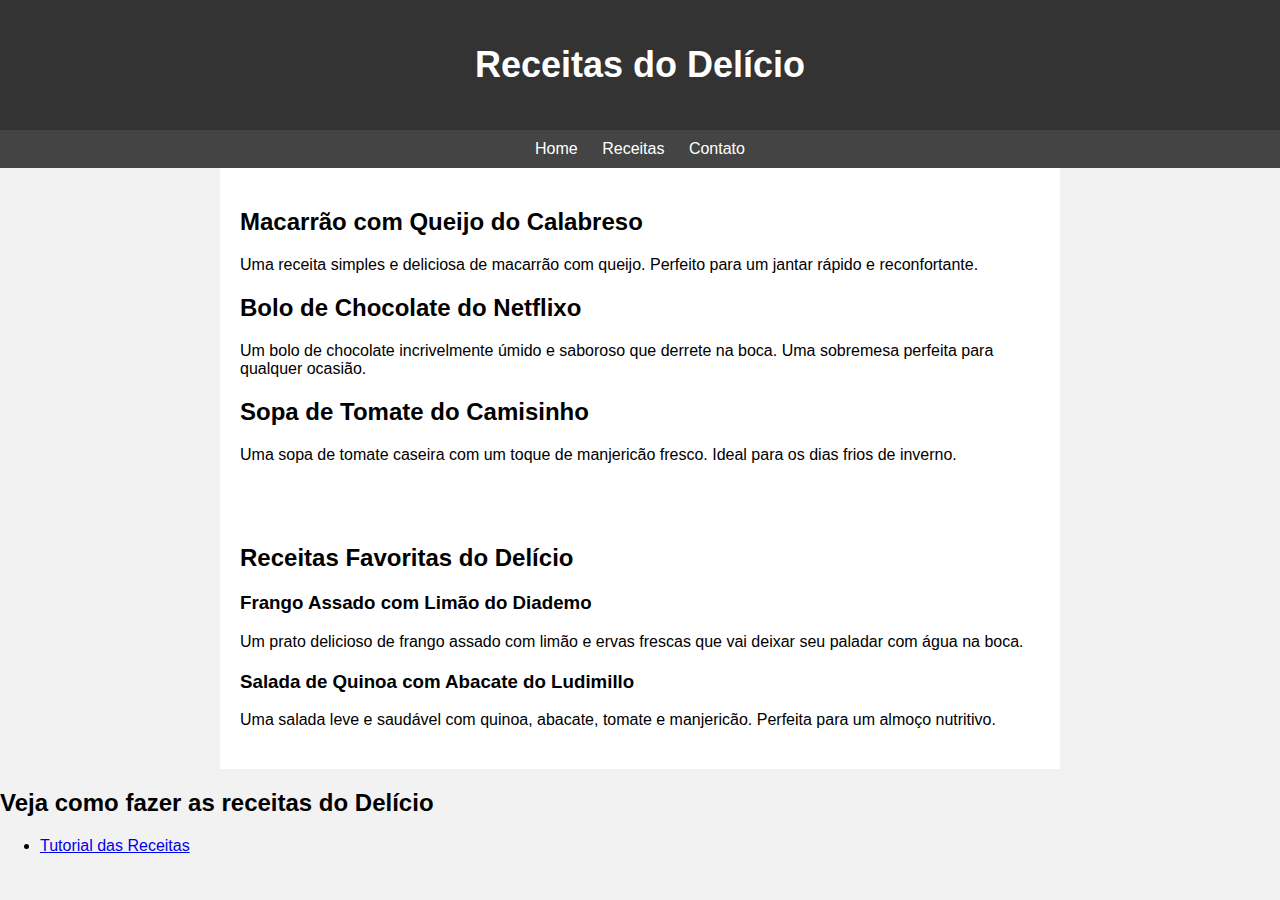
<file: index.html>
<!DOCTYPE html>
<html>
<head>
    <title>Receitas do Delício</title>
    <style>
        body {
            font-family: Arial, sans-serif;
            background-color: #f2f2f2;
            margin: 0;
            padding: 0;
        }

        header {
            background-color: #333;
            color: #fff;
            text-align: center;
            padding: 20px;
        }

        h1 {
            font-size: 36px;
        }

        nav {
            background-color: #444;
            text-align: center;
            padding: 10px;
        }

        nav a {
            color: #fff;
            text-decoration: none;
            margin: 10px;
        }

        .container {
            max-width: 800px;
            margin: 0 auto;
            padding: 20px;
            background-color: #fff;
        }

        .recipe {
            margin: 20px 0;
        }

        .recipe h2 {
            font-size: 24px;
        }

        .recipe p {
            font-size: 16px;
        }
    </style>
</head>
<body>
    <header>
        <h1>Receitas do Delício</h1>
    </header>
    <nav>
        <a href="index.html">Home</a>
        <a href="Receitas.html">Receitas</a>
        <a href="Contato.html">Contato</a>
    </nav>
    <div class="container">
        <div class="recipe">
            <h2>Macarrão com Queijo do Calabreso</h2>
            <p>Uma receita simples e deliciosa de macarrão com queijo. Perfeito para um jantar rápido e reconfortante.</p>
        </div>
        <div class="recipe">
            <h2>Bolo de Chocolate do Netflixo</h2>
            <p>Um bolo de chocolate incrivelmente úmido e saboroso que derrete na boca. Uma sobremesa perfeita para qualquer ocasião.</p>
        </div>
        <div class="recipe">
            <h2>Sopa de Tomate do Camisinho</h2>
            <p>Uma sopa de tomate caseira com um toque de manjericão fresco. Ideal para os dias frios de inverno.</p>
        </div>
    </div>
</body>
</html>
    <div class="container">
    <h2>Receitas Favoritas do Delício</h2>
    <div class="recipe">
        <h3>Frango Assado com Limão do Diademo</h3>
        <p>Um prato delicioso de frango assado com limão e ervas frescas que vai deixar seu paladar com água na boca.</p>
    </div>
    <div class="recipe">
        <h3>Salada de Quinoa com Abacate do Ludimillo</h3>
        <p>Uma salada leve e saudável com quinoa, abacate, tomate e manjericão. Perfeita para um almoço nutritivo.</p>
    </div>
</div>

<div class="useful-links">
    <h2>Veja como fazer as receitas do Delício</h2>
    <ul>
        <li><a href="https://youtube.com/shorts/SXHMnicI6Pg?si=0DFs5PrAHUgBMPhG">Tutorial das Receitas</a></li>
    </ul>
</div>
</file>
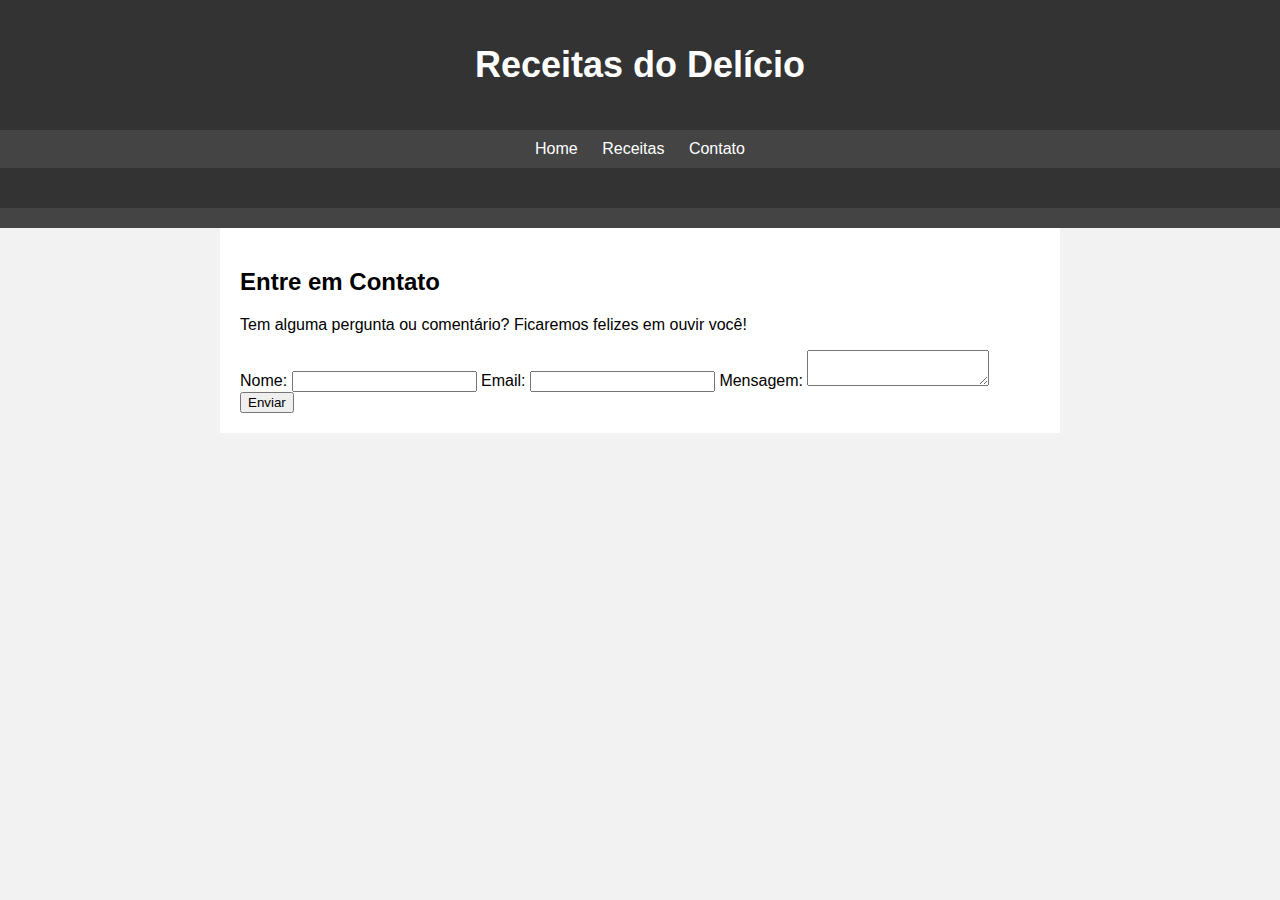
<file: Contato.html>
<!DOCTYPE html>
<html>
<head>
    <title>Receitas do Delício</title>
    <style>
        body {
            font-family: Arial, sans-serif;
            background-color: #f2f2f2;
            margin: 0;
            padding: 0;
        }

        header {
            background-color: #333;
            color: #fff;
            text-align: center;
            padding: 20px;
        }

        h1 {
            font-size: 36px;
        }

        nav {
            background-color: #444;
            text-align: center;
            padding: 10px;
        }

        nav a {
            color: #fff;
            text-decoration: none;
            margin: 10px;
        }

        .container {
            max-width: 800px;
            margin: 0 auto;
            padding: 20px;
            background-color: #fff;
        }

        .recipe {
            margin: 20px 0;
        }

        .recipe h2 {
            font-size: 24px;
        }

        .recipe p {
            font-size: 16px;
        }
    </style>
</head>
<body>
    <header>
        <h1>Receitas do Delício</h1>
    </header>
    <nav>
        <a href="index.html">Home</a>
        <a href="Receitas.html">Receitas</a>
        <a href="Contato.html">Contato</a>
    </nav>
    <!DOCTYPE html>
<html>
<head>
    <title>Receitas Deliciosas</title>
    <style>
        /* Estilos como antes */
    </style>
</head>
<body>
    <header>
        <!-- Cabeçalho como antes -->
    </header>
    <nav>
        <!-- Barra de navegação como antes -->
    </nav>
    <div class="container">
        <h2>Entre em Contato</h2>
        <p>Tem alguma pergunta ou comentário? Ficaremos felizes em ouvir você!</p>
        <form action="#" method="post">
            <label for="nome">Nome:</label>
            <input type="text" id="nome" name="nome" required>
            <label for="email">Email:</label>
            <input type="email" id="email" name="email" required>
            <label for="mensagem">Mensagem:</label>
            <textarea id="mensagem" name="mensagem" required></textarea>
            <input type="submit" value="Enviar">
        </form>
    </div>
</body>
</html>
</file>
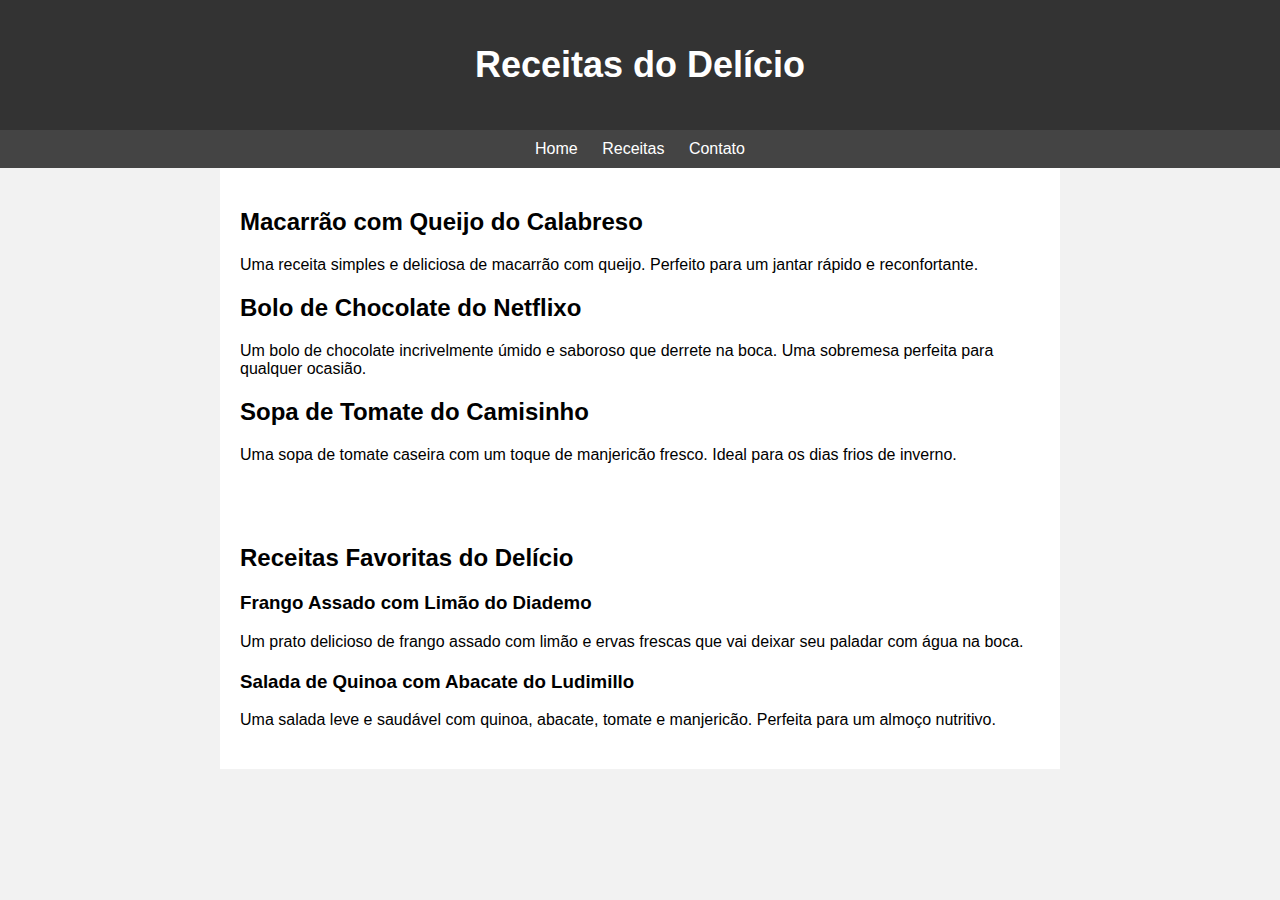
<file: Home.html>
<!DOCTYPE html>
<html>
<head>
    <title>Receitas do Delício</title>
    <style>
        body {
            font-family: Arial, sans-serif;
            background-color: #f2f2f2;
            margin: 0;
            padding: 0;
        }

        header {
            background-color: #333;
            color: #fff;
            text-align: center;
            padding: 20px;
        }

        h1 {
            font-size: 36px;
        }

        nav {
            background-color: #444;
            text-align: center;
            padding: 10px;
        }

        nav a {
            color: #fff;
            text-decoration: none;
            margin: 10px;
        }

        .container {
            max-width: 800px;
            margin: 0 auto;
            padding: 20px;
            background-color: #fff;
        }

        .recipe {
            margin: 20px 0;
        }

        .recipe h2 {
            font-size: 24px;
        }

        .recipe p {
            font-size: 16px;
        }
    </style>
</head>
<body>
    <header>
        <h1>Receitas do Delício</h1>
    </header>
    <nav>
        <a href="index.html">Home</a>
        <a href="Receitas.html">Receitas</a>
        <a href="Contato.html">Contato</a>
    </nav>
    <div class="container">
        <div class="recipe">
            <h2>Macarrão com Queijo do Calabreso</h2>
            <p>Uma receita simples e deliciosa de macarrão com queijo. Perfeito para um jantar rápido e reconfortante.</p>
        </div>
        <div class="recipe">
            <h2>Bolo de Chocolate do Netflixo</h2>
            <p>Um bolo de chocolate incrivelmente úmido e saboroso que derrete na boca. Uma sobremesa perfeita para qualquer ocasião.</p>
        </div>
        <div class="recipe">
            <h2>Sopa de Tomate do Camisinho</h2>
            <p>Uma sopa de tomate caseira com um toque de manjericão fresco. Ideal para os dias frios de inverno.</p>
        </div>
    </div>
</body>
</html>
    <div class="container">
    <h2>Receitas Favoritas do Delício</h2>
    <div class="recipe">
        <h3>Frango Assado com Limão do Diademo</h3>
        <p>Um prato delicioso de frango assado com limão e ervas frescas que vai deixar seu paladar com água na boca.</p>
    </div>
    <div class="recipe">
        <h3>Salada de Quinoa com Abacate do Ludimillo</h3>
        <p>Uma salada leve e saudável com quinoa, abacate, tomate e manjericão. Perfeita para um almoço nutritivo.</p>
    </div>
</div>
</file>
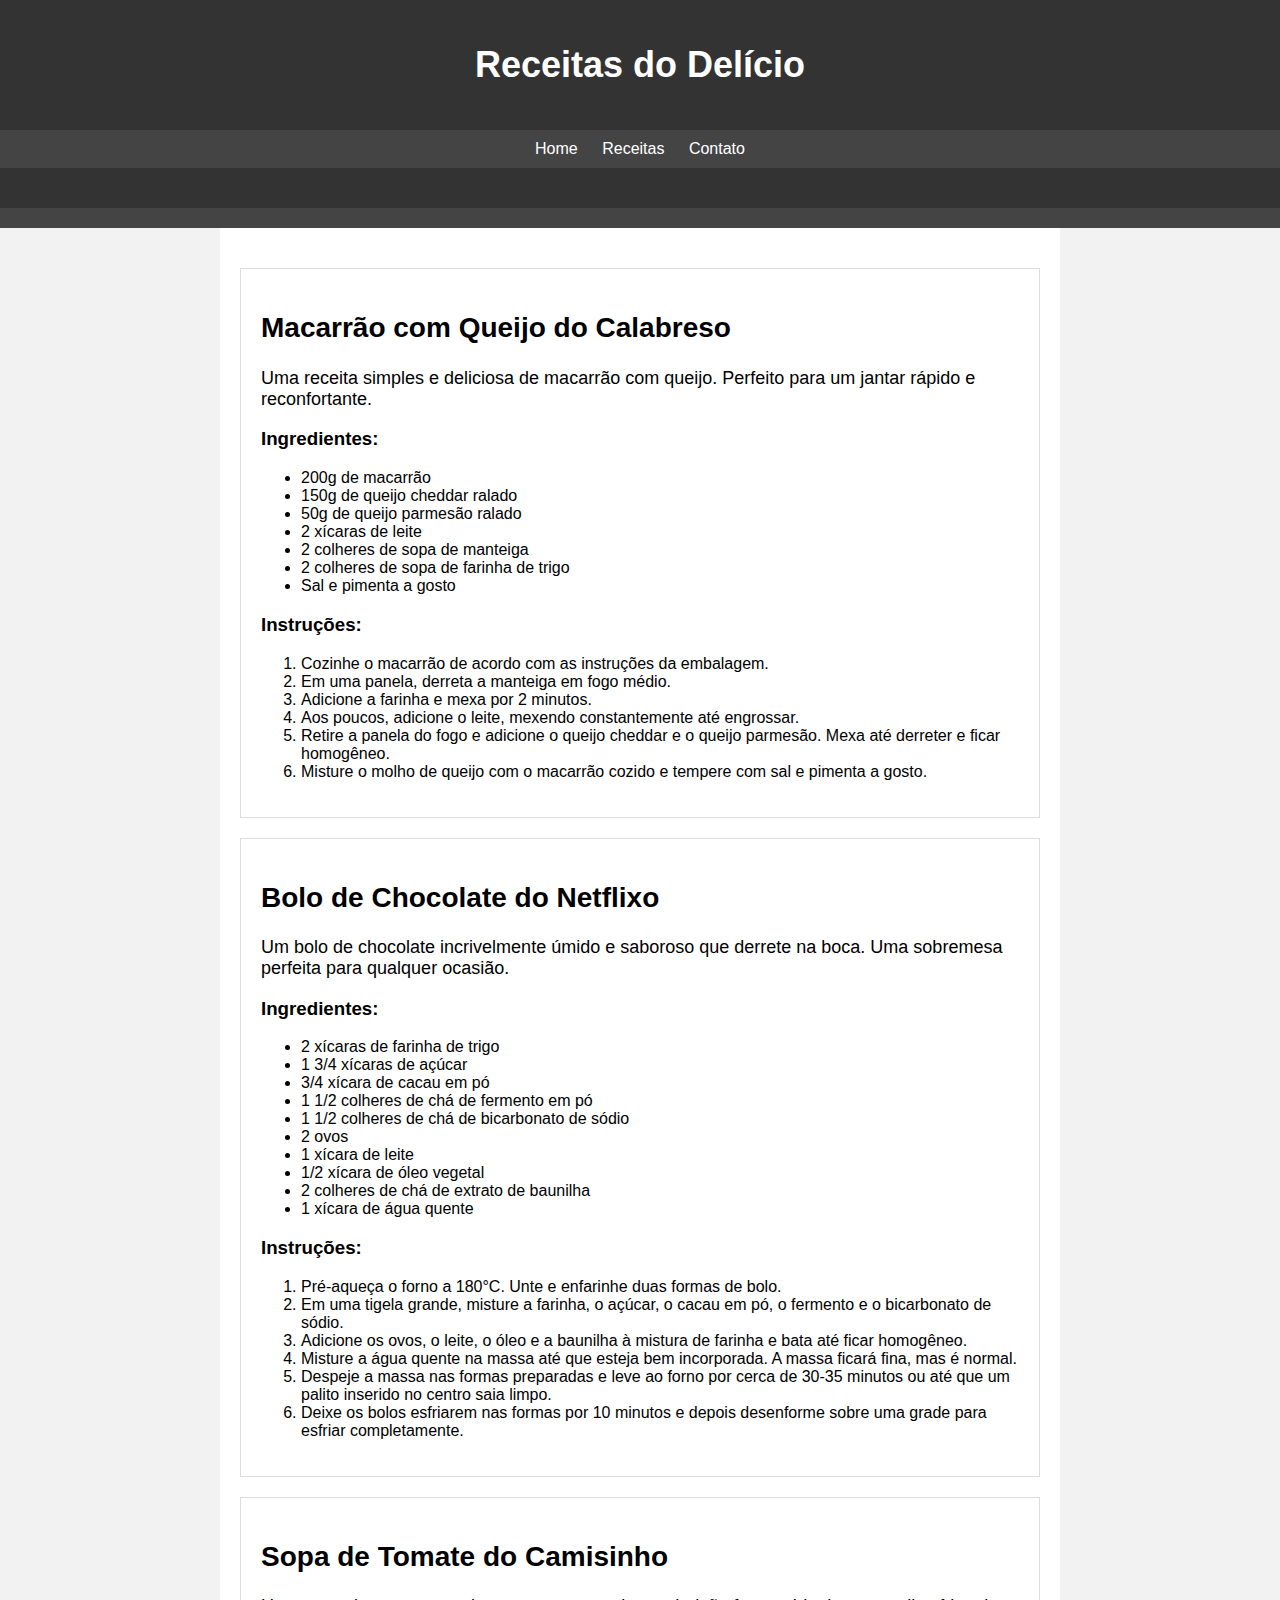
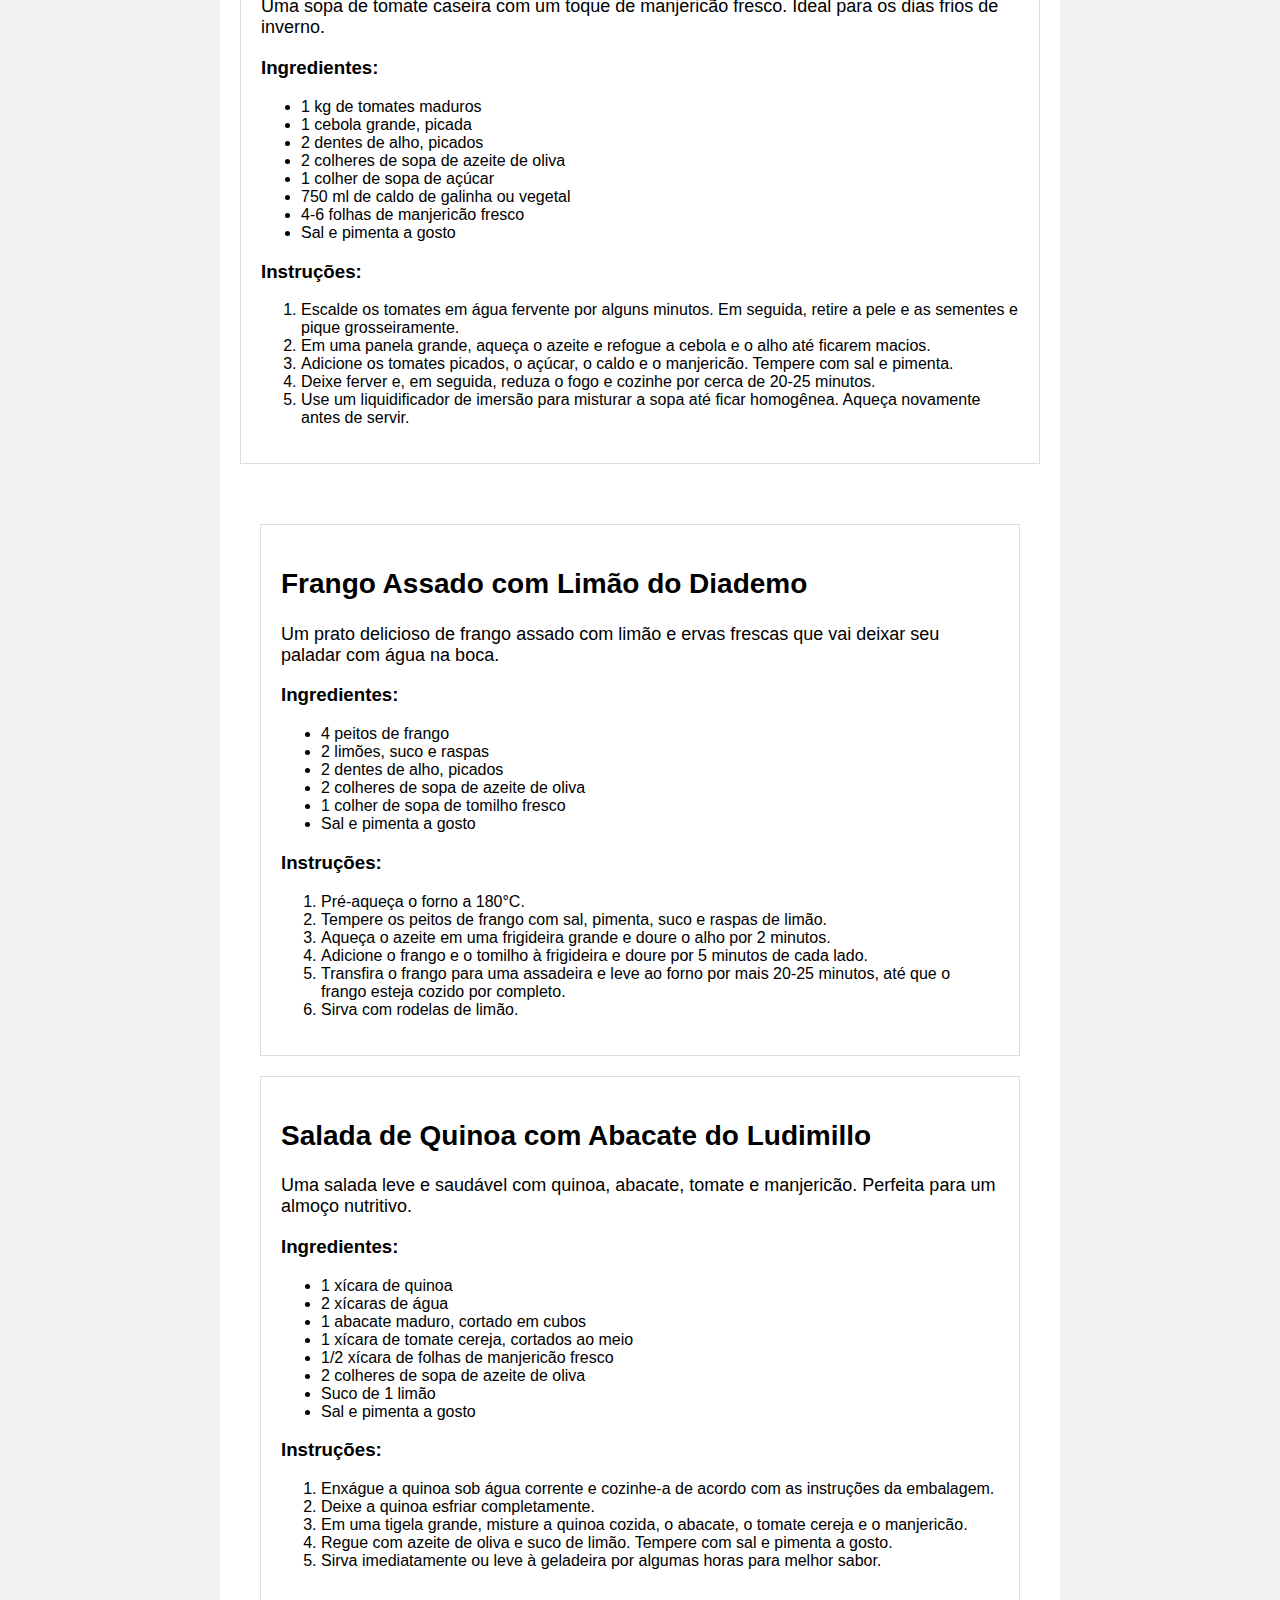
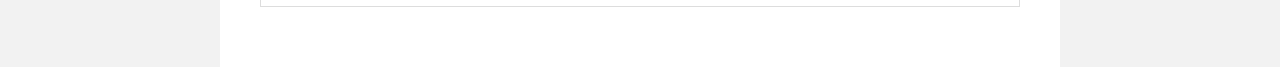
<file: Receitas.html>
<!DOCTYPE html>
<html>
<head>
    <title>Receitas do Delício</title>
    <style>
        body {
            font-family: Arial, sans-serif;
            background-color: #f2f2f2;
            margin: 0;
            padding: 0;
        }

        header {
            background-color: #333;
            color: #fff;
            text-align: center;
            padding: 20px;
        }

        h1 {
            font-size: 36px;
        }

        nav {
            background-color: #444;
            text-align: center;
            padding: 10px;
        }

        nav a {
            color: #fff;
            text-decoration: none;
            margin: 10px;
        }

        .container {
            max-width: 800px;
            margin: 0 auto;
            padding: 20px;
            background-color: #fff;
        }

        .recipe {
            margin: 20px 0;
        }

        .recipe h2 {
            font-size: 24px;
        }

        .recipe p {
            font-size: 16px;
        }
    </style>
</head>
<body>
    <header>
        <h1>Receitas do Delício</h1>
    </header>
    <nav>
        <a href="index.html">Home</a>
        <a href="Receitas.html">Receitas</a>
        <a href="Contato.html">Contato</a>
    </nav>
 <!DOCTYPE html>
<html>
<head>
    <title>Receitas Deliciosas</title>
    <style>
        /* Estilos como antes */

        .recipe-details {
            margin: 20px 0;
            padding: 20px;
            border: 1px solid #ddd;
            background-color: #fff;
        }

        .recipe-details h2 {
            font-size: 28px;
        }

        .recipe-details p {
            font-size: 18px;
        }
    </style>
</head>
<body>
    <header>
        <!-- Cabeçalho como antes -->
    </header>
    <nav>
        <!-- Barra de navegação como antes -->
    </nav>
    <div class="container">
        <div class="recipe-details">
            <h2>Macarrão com Queijo do Calabreso</h2>
            <p>Uma receita simples e deliciosa de macarrão com queijo. Perfeito para um jantar rápido e reconfortante.</p>
            <h3>Ingredientes:</h3>
            <ul>
                <li>200g de macarrão</li>
                <li>150g de queijo cheddar ralado</li>
                <li>50g de queijo parmesão ralado</li>
                <li>2 xícaras de leite</li>
                <li>2 colheres de sopa de manteiga</li>
                <li>2 colheres de sopa de farinha de trigo</li>
                <li>Sal e pimenta a gosto</li>
            </ul>
            <h3>Instruções:</h3>
            <ol>
                <li>Cozinhe o macarrão de acordo com as instruções da embalagem.</li>
                <li>Em uma panela, derreta a manteiga em fogo médio.</li>
                <li>Adicione a farinha e mexa por 2 minutos.</li>
                <li>Aos poucos, adicione o leite, mexendo constantemente até engrossar.</li>
                <li>Retire a panela do fogo e adicione o queijo cheddar e o queijo parmesão. Mexa até derreter e ficar homogêneo.</li>
                <li>Misture o molho de queijo com o macarrão cozido e tempere com sal e pimenta a gosto.</li>
            </ol>
        </div>
        <div class="recipe-details">
            <h2>Bolo de Chocolate do Netflixo</h2>
            <p>Um bolo de chocolate incrivelmente úmido e saboroso que derrete na boca. Uma sobremesa perfeita para qualquer ocasião.</p>
            <h3>Ingredientes:</h3>
            <ul>
                <li>2 xícaras de farinha de trigo</li>
                <li>1 3/4 xícaras de açúcar</li>
                <li>3/4 xícara de cacau em pó</li>
                <li>1 1/2 colheres de chá de fermento em pó</li>
                <li>1 1/2 colheres de chá de bicarbonato de sódio</li>
                <li>2 ovos</li>
                <li>1 xícara de leite</li>
                <li>1/2 xícara de óleo vegetal</li>
                <li>2 colheres de chá de extrato de baunilha</li>
                <li>1 xícara de água quente</li>
            </ul>
            <h3>Instruções:</h3>
            <ol>
                <li>Pré-aqueça o forno a 180°C. Unte e enfarinhe duas formas de bolo.</li>
                <li>Em uma tigela grande, misture a farinha, o açúcar, o cacau em pó, o fermento e o bicarbonato de sódio.</li>
                <li>Adicione os ovos, o leite, o óleo e a baunilha à mistura de farinha e bata até ficar homogêneo.</li>
                <li>Misture a água quente na massa até que esteja bem incorporada. A massa ficará fina, mas é normal.</li>
                <li>Despeje a massa nas formas preparadas e leve ao forno por cerca de 30-35 minutos ou até que um palito inserido no centro saia limpo.</li>
                <li>Deixe os bolos esfriarem nas formas por 10 minutos e depois desenforme sobre uma grade para esfriar completamente.</li>
            </ol>
        </div>
        <div class="recipe-details">
            <h2>Sopa de Tomate do Camisinho</h2>
            <p>Uma sopa de tomate caseira com um toque de manjericão fresco. Ideal para os dias frios de inverno.</p>
            <h3>Ingredientes:</h3>
            <ul>
                <li>1 kg de tomates maduros</li>
                <li>1 cebola grande, picada</li>
                <li>2 dentes de alho, picados</li>
                <li>2 colheres de sopa de azeite de oliva</li>
                <li>1 colher de sopa de açúcar</li>
                <li>750 ml de caldo de galinha ou vegetal</li>
                <li>4-6 folhas de manjericão fresco</li>
                <li>Sal e pimenta a gosto</li>
            </ul>
            <h3>Instruções:</h3>
            <ol>
                <li>Escalde os tomates em água fervente por alguns minutos. Em seguida, retire a pele e as sementes e pique grosseiramente.</li>
                <li>Em uma panela grande, aqueça o azeite e refogue a cebola e o alho até ficarem macios.</li>
                <li>Adicione os tomates picados, o açúcar, o caldo e o manjericão. Tempere com sal e pimenta.</li>
                <li>Deixe ferver e, em seguida, reduza o fogo e cozinhe por cerca de 20-25 minutos.</li>
                <li>Use um liquidificador de imersão para misturar a sopa até ficar homogênea. Aqueça novamente antes de servir.</li>
            </ol>
        </div>
<div class="container">
    <div class="recipe-details">
        <h2>Frango Assado com Limão do Diademo</h2>
        <p>Um prato delicioso de frango assado com limão e ervas frescas que vai deixar seu paladar com água na boca.</p>
        <h3>Ingredientes:</h3>
        <ul>
            <li>4 peitos de frango</li>
            <li>2 limões, suco e raspas</li>
            <li>2 dentes de alho, picados</li>
            <li>2 colheres de sopa de azeite de oliva</li>
            <li>1 colher de sopa de tomilho fresco</li>
            <li>Sal e pimenta a gosto</li>
        </ul>
        <h3>Instruções:</h3>
        <ol>
            <li>Pré-aqueça o forno a 180°C.</li>
            <li>Tempere os peitos de frango com sal, pimenta, suco e raspas de limão.</li>
            <li>Aqueça o azeite em uma frigideira grande e doure o alho por 2 minutos.</li>
            <li>Adicione o frango e o tomilho à frigideira e doure por 5 minutos de cada lado.</li>
            <li>Transfira o frango para uma assadeira e leve ao forno por mais 20-25 minutos, até que o frango esteja cozido por completo.</li>
            <li>Sirva com rodelas de limão.</li>
        </ol>
    </div>
    <div class="recipe-details">
        <h2>Salada de Quinoa com Abacate do Ludimillo</h2>
        <p>Uma salada leve e saudável com quinoa, abacate, tomate e manjericão. Perfeita para um almoço nutritivo.</p>
        <h3>Ingredientes:</h3>
        <ul>
            <li>1 xícara de quinoa</li>
            <li>2 xícaras de água</li>
            <li>1 abacate maduro, cortado em cubos</li>
            <li>1 xícara de tomate cereja, cortados ao meio</li>
            <li>1/2 xícara de folhas de manjericão fresco</li>
            <li>2 colheres de sopa de azeite de oliva</li>
            <li>Suco de 1 limão</li>
            <li>Sal e pimenta a gosto</li>
        </ul>
        <h3>Instruções:</h3>
        <ol>
            <li>Enxágue a quinoa sob água corrente e cozinhe-a de acordo com as instruções da embalagem.</li>
            <li>Deixe a quinoa esfriar completamente.</li>
            <li>Em uma tigela grande, misture a quinoa cozida, o abacate, o tomate cereja e o manjericão.</li>
            <li>Regue com azeite de oliva e suco de limão. Tempere com sal e pimenta a gosto.</li>
            <li>Sirva imediatamente ou leve à geladeira por algumas horas para melhor sabor.</li>
        </ol>
    </div>
</div>
</file>
